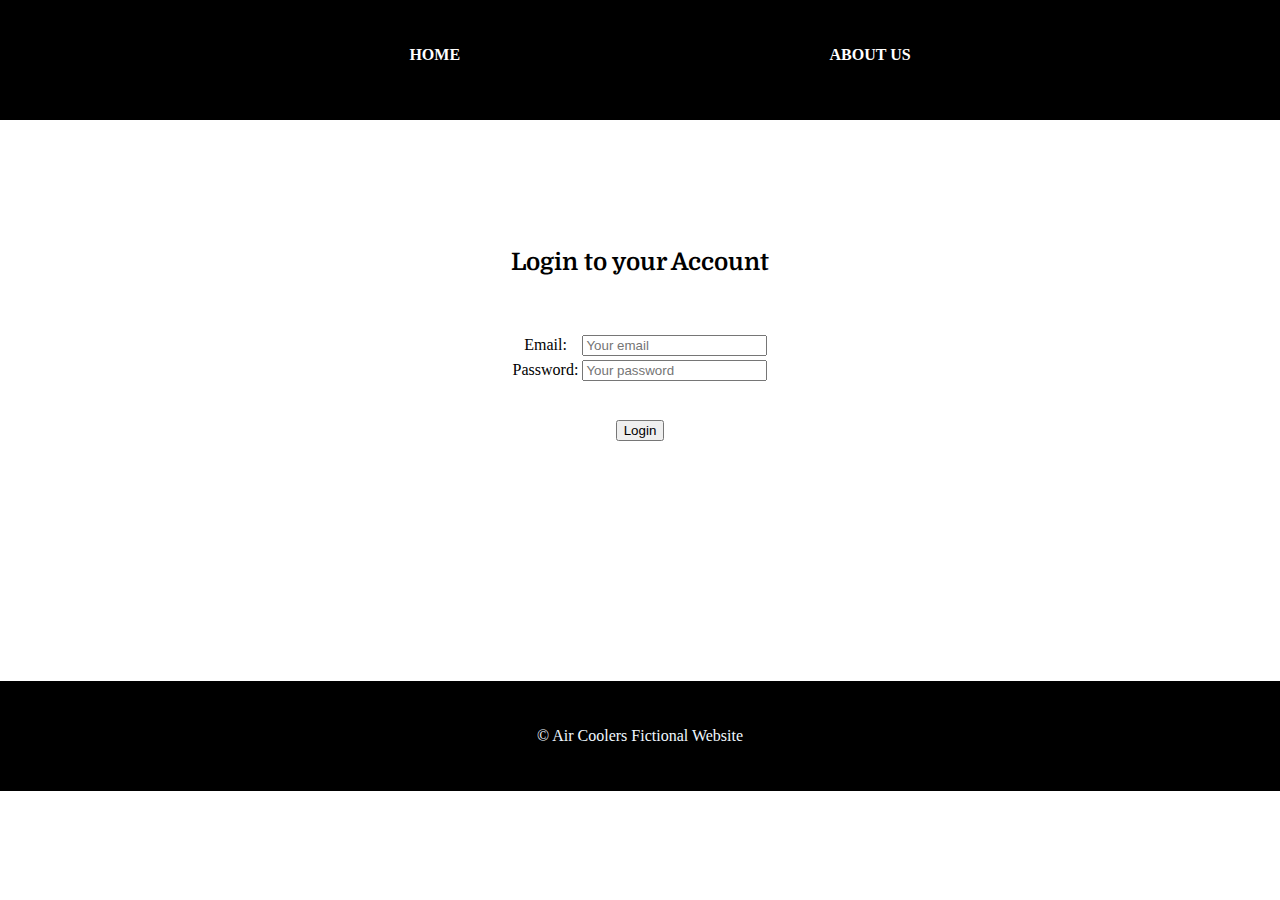
<file: login.html>
<!DOCTYPE html>
<html lang="en">
    <head>
        <meta charset="UTF-8">
        <meta http-equiv="X-UA-Compatibel" content="IE=edge">
        <meta name="viewport" content="width=device-width, initial-scale=1.0">
        <!---font awesome--->
        <link rel="stylesheet" href="https://cdnjs.cloudflare.com/ajax/libs/font-awesome/6.2.1/css/all.min.css" 
        integrity="sha512-MV7K8+y+gLIBoVD59lQIYicR65iaqukzvf/nwasF0nqhPay5w/9lJmVM2hMDcnK1OnMGCdVK+iQrJ7lzPJQd1w==" 
        crossorigin="anonymous" referrerpolicy="no-referrer" />
        <link rel="stylesheet" href="./style.css" />

        <title>Small Bussiness</title>
    </head>
    <body>
        <nav class="navigation-login-container" role="navigation">
            <ul class="left-navigation">
             <li><a href="/">Home</a></li>
             <li><a href="./about.html">About Us</a></li>
            </ul>
        
        </nav>
        <div class="mobile-navigation">
            <!--<i class="fa-solid fa-bars"></i>-->
            <ul>
                <li><a href="/login.html">Home</a></li>
                <li><a href="/about.html">About</a></li>
                <li><a href="/login.html" class="login-link">Login</a></li>
            </ul>
        </div>
        <div class="login-container">
            <table style="margin:auto">
            <form>
                
                <h2 class="text-center">Login to your Account</h2>
                        <tr>
                            <td>
                                <label for="email">Email:</label>
                            </td>
                            <td><input type="email" placeholder="Your email" id="email" required/><br/>
                            </td>
                        </tr><br/><br/>
                        <tr>
                            <td><label for="password">Password:</label>
                            </td>
                            <td><input type="password" placeholder="Your password" id="password" required/><br/>
                            </td>
                        </tr>
                
                
                </table><br/><br/>
                <button type="submit">Login</button>
            </form>
        </div>
        <footer>
            <p>&copy; Air Coolers Fictional Website</p>
        </footer>
        <script src="index.js"></script>
    </body>
    </html>
</file>
<file: style.css>
/* import our fonts*/
@import url('https://fonts.googleapis.com/css2?family=Roboto:wght@400;700&display=swap');
@import url('https://fonts.googleapis.com/css2?family=Domine:wght@400;700&display=swap');


html {
    scroll-behavior:smooth;
}

body {
    font-family: "Roboto" sans-serif;
    margin:0;
    padding:0;
    position:relative;
}
h1,h2,h3,h4,h5,h6{
    font-family:"Domine",serif;
}

.text-center{
    text-align:text-center;
}
/* navigation */
.outer-navigation{
    background-image: linear-gradient(rgba(252, 244, 244, 0.3), rgba(182, 248, 250, 0.39)), url("https://imgeng.jagran.com/images/2022/nov/cooler%20price1669282818775.jpg");
    height: 100vh;
    width: auto;
    background-size: cover;
    background-position: center;
    padding:0;
    margin:0;
    padding-top: 20px;
}

.navigation{
    display:flex;
    justify-content:space-between;
    align-items:center;
}

.right-navigation{
    flex:0.5;
    text-align:right;
    padding-right: 20px;
    background-color:black;
    padding-bottom: 10px;
}

.right-navigation .login-link{
    
    display: inline-block;
    padding: 10px 30px;
    text-decoration: none;
    color:white;
    text-transform: uppercase;
    font-weight:bold;
    text-align:center;

}
.left-navigation {
    list-style:none;
    display: flex;
    justify-content: space-evenly;
    flex: 0.5;
    background-color: black;
    padding-top:10px;
    padding-bottom: 20px;

}
.left-navigation a {
    text-decoration: none;
    color:white;
    text-transform: uppercase;
    font-weight:bolder;
}
/*hero styles */
.main-title-container{

    font: size 3.2rem;
    color:darkred;
    max-width: 500px;
    float: right;
    position:absolute;
    top:30%;
    right:40px;
    margin-right: 90px;
    margin-top: -10rem
}


@keyframes MoveUpDown{
    0%,
    50%{
        bottom:50px;
    }
    100%{
        bottom:70px;
    }
}

.air-row{
    display: flex;
    justify-content: space-between;
    max-width:1500px;
    margin:0 auto;
    flex-wrap:wrap;
}
.air-row .img-container{
    width:50%;
}
.air-row .img-container img{
    width: 600px;
    height:300px;
    object-fit: cover;
}

.air-row .text-container{
    width: 50%;
    text-align: center;
    display:flex;
    align-items:center;
    flex-direction: column;
    justify-content: center;

}
.air-row .text-container h2{
    font-size: 30px;
}
/*form*/
.contact-form{
    padding: 30px;
    background-color: rgba(247, 136, 247, 0.164);
    text-align: center;

}

.contact-form form{
    max-width:600px;
    margin:auto;
}

.contact-form input{
    width:100%;
    height:30px;
    margin-top:10px;
    margin-bottom: 10px;

}
.contact-form label{
    display: block;
    margin-bottom: 5px;
    margin-top:5px;
}

.contact-form textarea{
    width:100%;
    
}

.contact-form button{
    padding: 10px 30px;
    cursor:pointer;
}
/*footer*/
footer{
    background-color: black;
    padding-top:30px;
    padding-bottom: 30px;
    color:aliceblue;
    text-align: center;
    margin-top:15em;
}

/*login page*/
.navigation-login-container,
.navigation about-us-navigation{
    background-color:black;
    padding-top:20px;
    padding-bottom: 20px;
}
.login-container
{
    display: block;
    text-align: center;
    flex-wrap:wrap;
    margin-top: 8em;
    
}
/* .left-login-container{
    background-image: url();
}*/

.cards-container{
    max-width:300rem;
    margin:0 auto;
    display:flex;
    justify-content: space-evenly;
    flex-wrap:wrap;
}
.card{
    width:400px;
    text-align: center;
    padding-bottom: 10px;
    margin:20px;
    box-shadow: 0 4px 8px0 rgba(0,0,0,0.2);
    transition: 0.3px;
}

.card:hover{
    box-shadow: 0 8px 16px 0 rgba(0,0,0,0.2);
}
.card img{
    width:100%;
    height:250px;
    object-fit: cover;
}

/*mobile navigation*/
.mobile-navigation{
    display: none;
}

.mobile-navigation i{
    position: fixed;
    top:20px;
    font-size:20px;
    right:20px;
    color:white;
    z-index:99;
    
}

.mobile-navigation li{
    list-style: none;
    
}

.mobile-navigation ul{
    display: flex;
    justify-content: space-evenly;
    background-color: black;
    padding-inline: 10px;
    /* margin-inline: auto; */
    margin: 0px
}
.mobile-navigation ul li{
    margin-top: 30px;
    display: flex;
    justify-content: space-evenly;
    background-color: black;
    padding-inline:5px;
}
.mobile-navigation li a{
    color:white;
    text-decoration:none;
    font-size:20px;
    cursor:pointer;
}
.mobile-navigation ul.show{
    left:0;
    top:0;
}

.about-us-mobile-navigation i{
    color:black;
}
.about-us-mobile-navigation ul.show i{
    color:white;
    
}
@media screen and (max-width: 700px){
    .air-row .text-conatiner,
    .air-row .img-container {
        width:100%;
    }
    .air-row:nth-of-type(2){
        flex-wrap: wrap-reverse;
    }
    .login-container{
        height:90vh;
    }
    .right-login-container{
        flex:1;
    }
    .right-login-container input{
        width:100%;
    }
    .left-login-container{
        display:none;
    }
}
@media screen and (max-width: 400px){
    .navigation{
        display: none;
    }
    h1{
        font-size:2.9rem;
        margin-top:-250px;
    }
    .mobile-navigation{
        display: block;

    }
    .outer-navigation{
        padding-top: 0;
        width:400px
    }
    .our-mission{
        padding:30px;
    }
    .air-row .text-container{
        padding:10px;
    }
    .air-row .img-container img{
        width: 400px;
        
    }
    .left-navigation{
        display:none;
    }
    
}
</file>
